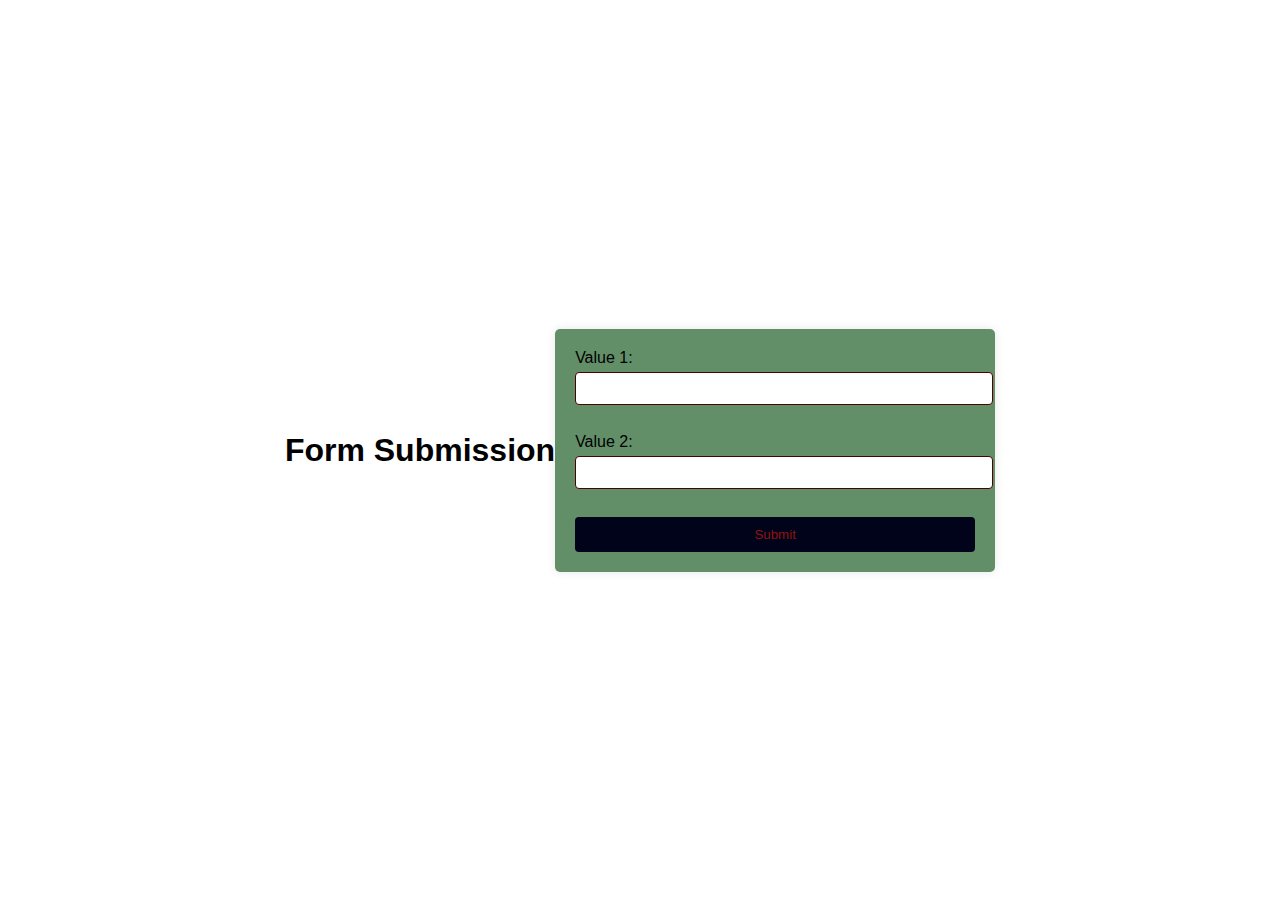
<file: index.html>
<!DOCTYPE html>
<html lang="en">
<head>
    <meta charset="UTF-8">
    <meta name="viewport" content="width=device-width, initial-scale=1.0">
    <title>Form Submission</title>
    <link rel="stylesheet" href="style.css">
</head>
<body>
    <h1>Form Submission</h1>
    <form id="myForm">
        <label for="value1">Value 1:</label>
        <input type="text" id="value1" name="value1" required><br><br>

        <label for="value2">Value 2:</label>
        <input type="text" id="value2" name="value2" required><br><br>

        <button type="submit">Submit</button>
    </form>

    <script src="script.js"></script>
</body>
</html>
</file>
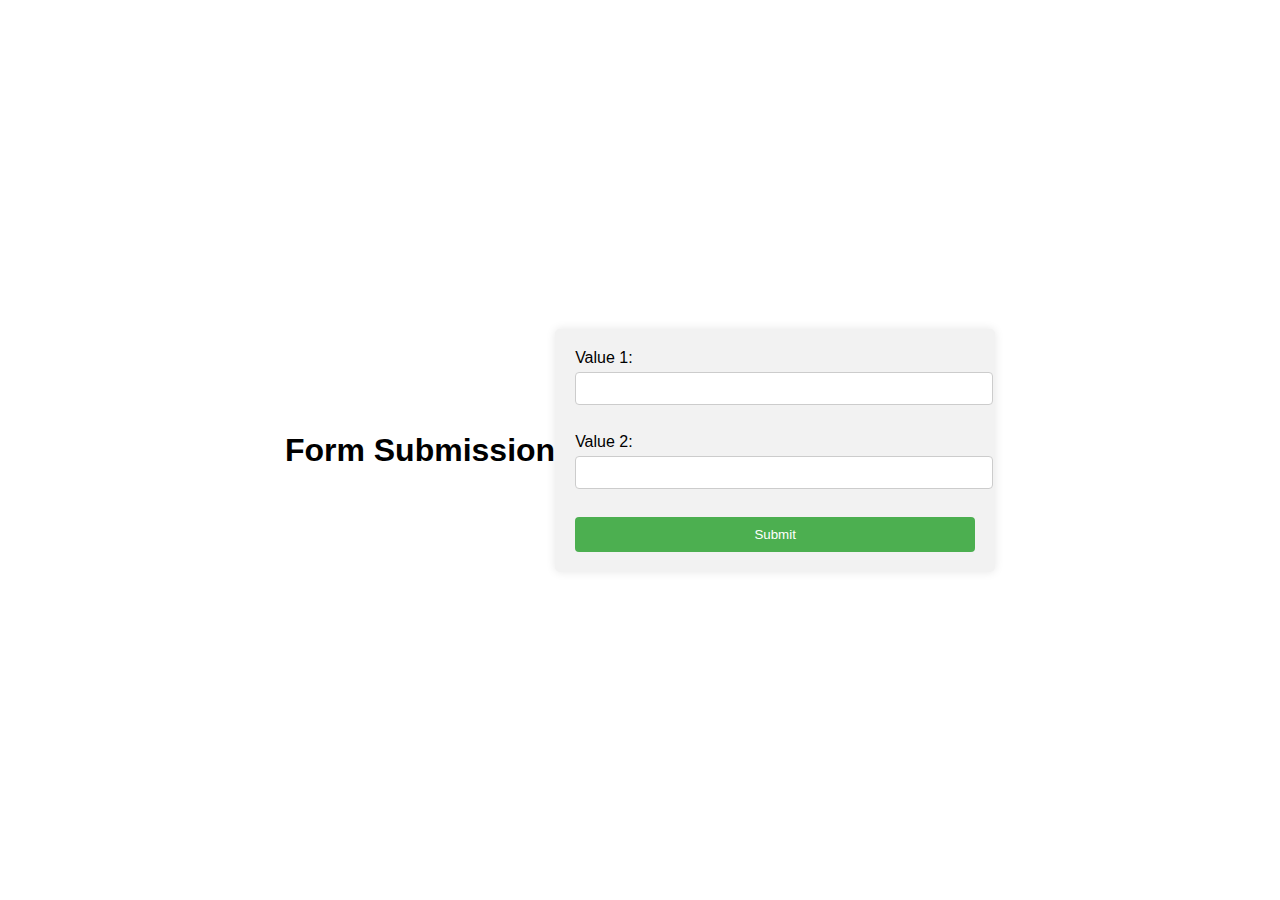
<file: frontend/index.html>
<!DOCTYPE html>
<html lang="en">
<head>
    <meta charset="UTF-8">
    <meta name="viewport" content="width=device-width, initial-scale=1.0">
    <title>Form Submission</title>
    <link rel="stylesheet" href="style.css">
</head>
<body>
    <h1>Form Submission</h1>
    <form id="myForm">
        <label for="value1">Value 1:</label>
        <input type="text" id="value1" name="value1" required><br><br>

        <label for="value2">Value 2:</label>
        <input type="text" id="value2" name="value2" required><br><br>

        <button type="submit">Submit</button>
    </form>

    <script src="script.js"></script>
</body>
</html>
</file>
<file: style.css>
body {
    font-family: Arial, sans-serif;
    display: flex;
    justify-content: center;
    align-items: center;
    height: 100vh;
    margin: 0;
}

form {
    background-color: #628e68;
    padding: 20px;
    border-radius: 5px;
    box-shadow: 0 0 10px rgba(0, 0, 0, 0.1);
    width: 100%;
    max-width: 400px;
}

label {
    display: block;
    margin-bottom: 5px;
}

input {
    width: 100%;
    padding: 8px;
    margin-bottom: 10px;
    border: 1px solid #4a0303;
    border-radius: 4px;
}

button {
    width: 100%;
    padding: 10px;
    background-color: #01031a;
    color: rgb(146, 18, 18);
    border: none;
    border-radius: 4px;
    cursor: pointer;
}

button:hover {
    background-color: #a07f45;
}
</file>
<file: frontend/style.css>
body {
    font-family: Arial, sans-serif;
    display: flex;
    justify-content: center;
    align-items: center;
    height: 100vh;
    margin: 0;
}

form {
    background-color: #f2f2f2;
    padding: 20px;
    border-radius: 5px;
    box-shadow: 0 0 10px rgba(0, 0, 0, 0.1);
    width: 100%;
    max-width: 400px;
}

label {
    display: block;
    margin-bottom: 5px;
}

input {
    width: 100%;
    padding: 8px;
    margin-bottom: 10px;
    border: 1px solid #ccc;
    border-radius: 4px;
}

button {
    width: 100%;
    padding: 10px;
    background-color: #4CAF50;
    color: white;
    border: none;
    border-radius: 4px;
    cursor: pointer;
}

button:hover {
    background-color: #45a049;
}
</file>
